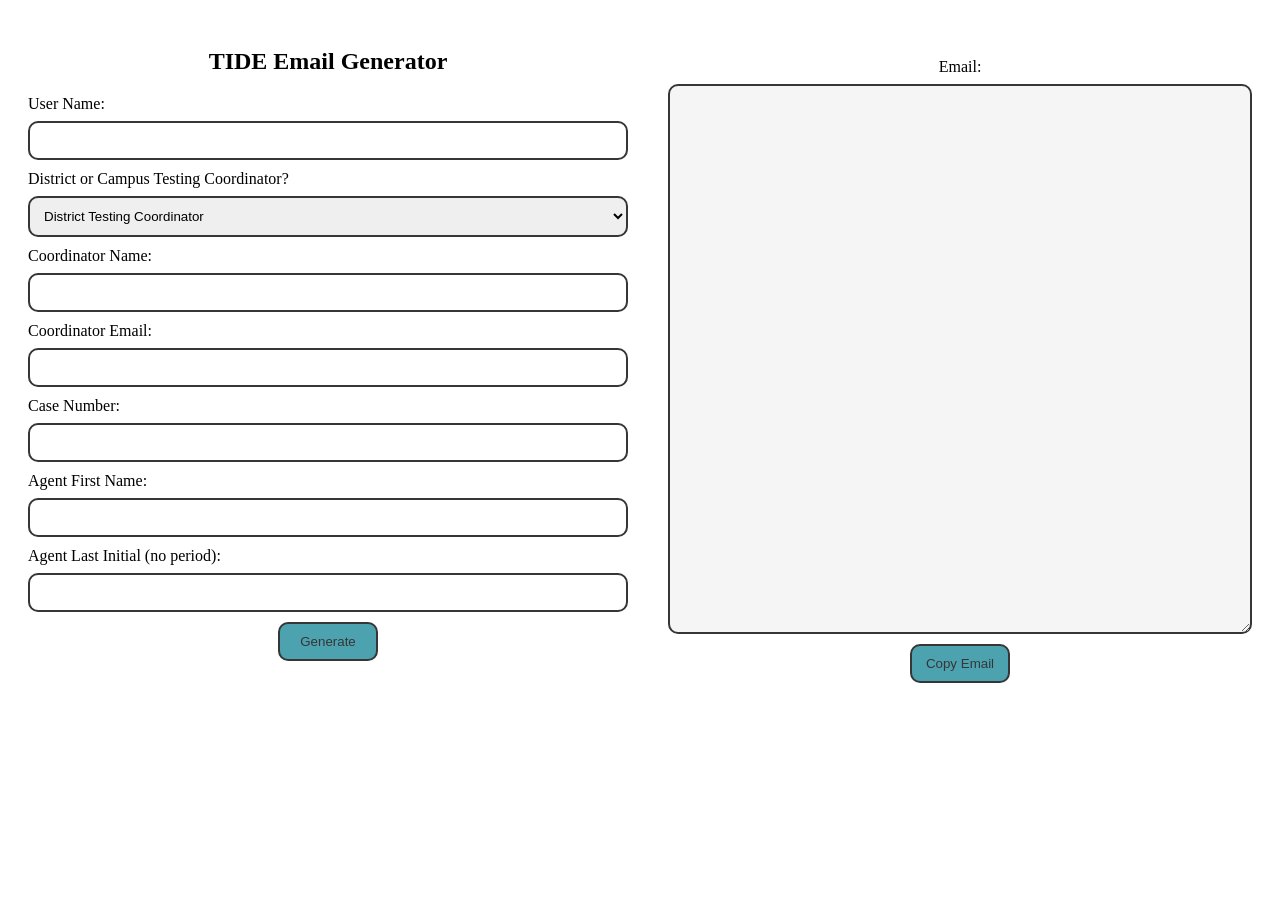
<file: index.html>
<!DOCTYPE html>
<html lang="en">

<head>
    <meta charset="UTF-8">
    <meta name="viewport" content="width=device-width, initial-scale=1.0">
    <title>Texas Email Tool</title>
    <script src="emailScripts.js"></script>
    <link rel="stylesheet" href="styles.css">
</head>

<body>
    <div class="row">
        <section>
            <h1>TIDE Email Generator</h1>
            <form onsubmit="return addEmailText()">
                <label for="userNameField">User Name:</label>
                <input type="text" id="userNameField" name="userNameField" />

                <label for="coordinatorRole">District or Campus Testing Coordinator?</label>
                <select id="coordinatorRole" name="coordinatorRole">
                    <option value="District Testing Coordinator">District Testing Coordinator</option>
                    <option value="Campus Testing Coordinator">Campus Testing Coordinator</option>
                </select>

                <label for="coordinatorName">Coordinator Name: </label>
                <input type="text" id="coordinatorName" />

                <label for="coordinatorEmail">Coordinator Email: </label>
                <input type="email" id="coordinatorEmail" />

                <label for="caseNumber">Case Number: </label>
                <input type="int" id="caseNumber" />

                <label for="agentFirstName">Agent First Name: </label>
                <input type="text" id="agentFirstName" />

                <label for="agentLastInitial">Agent Last Initial (no period): </label>
                <input type="text" id="agentLastInitial" /><br>

                <input type="submit" value="Generate">
            </form>
        </section>
        <aside>
            <!-- <button onclick="addEmailText()">Generate Email</button> -->


            <div class="email-container">
                <label for="emailTextField">Email: </label>
                <textarea id="emailTextField" readonly></textarea>
            </div>
            <button onclick="copyEmailText()">Copy Email</button>
        </aside>
    </div>


</body>

</html>
</file>
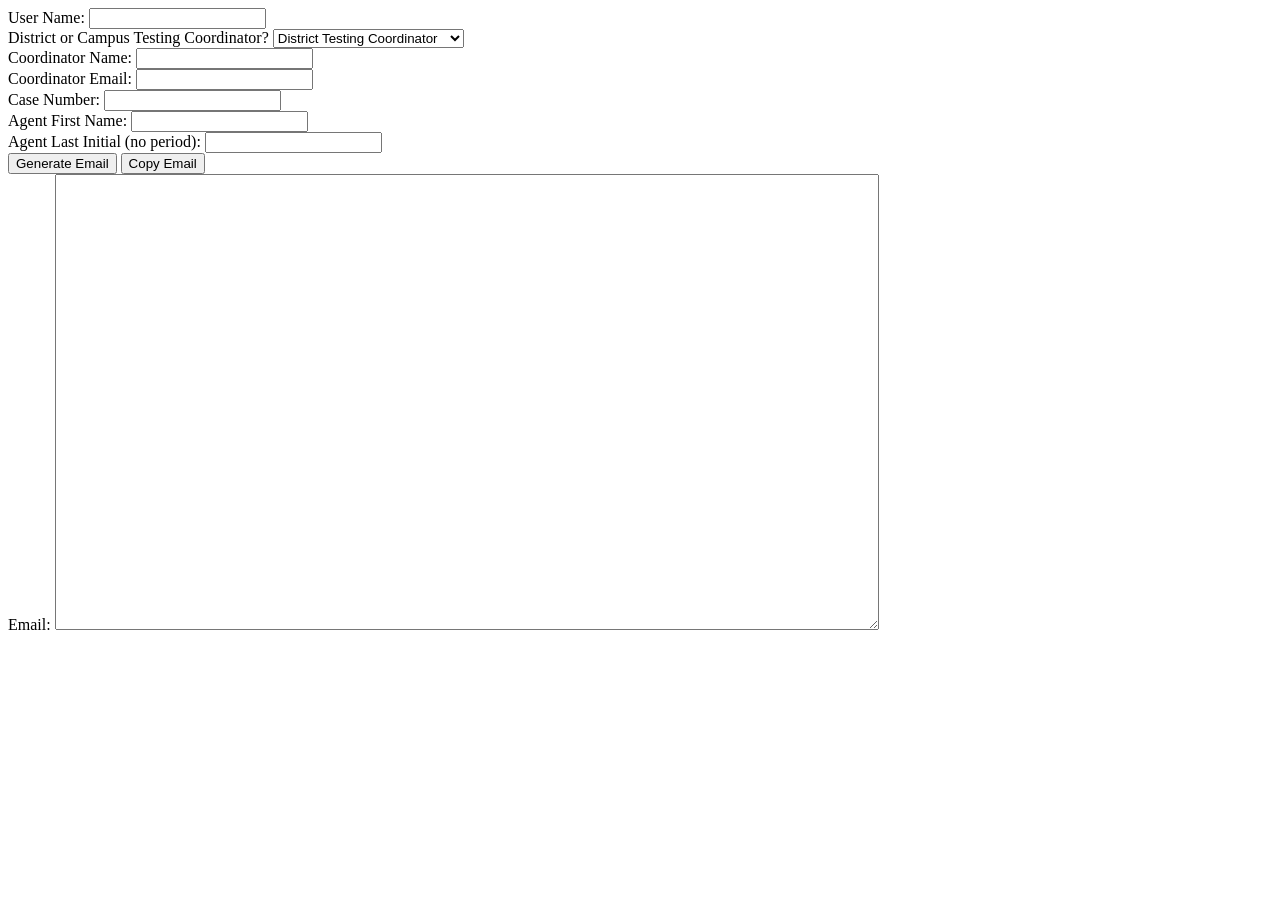
<file: main.html>
<!DOCTYPE html>
<html lang="en">

<head>
    <meta charset="UTF-8">
    <meta name="viewport" content="width=device-width, initial-scale=1.0">
    <title>Texas Email Tool</title>
    <script>
        function addEmailText() {

            var userName = document.getElementById("userNameField").value;
            var coordinatorRole = document.getElementById("coordinatorRole").value;
            var coordinatorName = document.getElementById("coordinatorName").value;
            var coordinatorEmail = document.getElementById("coordinatorEmail").value;
            var caseNumber = document.getElementById("caseNumber").value;
            var agentFirstName = document.getElementById("agentFirstName").value;
            var agentLastInitial = document.getElementById("agentLastInitial").value;
            var isVerified = fieldVerification(userName, coordinatorRole, coordinatorName, coordinatorEmail, caseNumber, agentFirstName, agentLastInitial);
            if (isVerified) {
                var emailText = "Hello " + userName + ",\n\n" +
                    "Thank you for contacting Texas Testing Support. We have been unable to locate a TIDE account associated with either the name or email address provided. Please contact your " + coordinatorRole + " " + coordinatorName + " at " + coordinatorEmail + ", for assistance with creating a TIDE account.\n\n" +
                    "Once your account has been created, you will receive an email containing two secure links. If this email does not appear in your inbox, you may need to check your junk mail or spam folders for a message from the DoNotReply@cambiumassessment.com email address. You may also want to work with your school/district technical contact to add this address to your safe senders list.\n\n" +
                    "Click the first link, follow the on-screen prompts and requirements to create a new password, and click Submit when finished.\n\n" +
                    "Please note, the secure link is only active for 15 minutes. If you miss the 15-minute window to reset your password, you can click on the second link in the email to request a new link.\n\n" +
                    "If you have any further questions you can reply directly to this email, or call us at the number listed below and reference case# " + caseNumber + " .\n\n" +
                    "Thank you,\n" +
                    agentFirstName + " " + agentLastInitial + ".\n" +
                    "Texas Testing Support\n" +
                    "Phone: 833-601-8821\n" +
                    "Email: TexasTestingSupport@cambiumassessment.com\n" +
                    "https://TexasAssessment.gov";
                var textField = document.getElementById("emailTextField");
                textField.value = emailText;
            }
            else {
                alert("Please make sure all fields have been filled out.");
            }

        }
        function fieldVerification(userName, coordinatorRole, coordinatorName, coordinatorEmail, caseNumber, agentFirstName, agentLastInitial) {
            if (
                userName === "" ||
                coordinatorRole === "" ||
                coordinatorName === "" ||
                coordinatorEmail === "" ||
                caseNumber === "" ||
                agentFirstName === "" ||
                agentLastInitial === ""
            ) {
                return false;
            }
            return true;
        }
        function copyEmailText() {
            var textField = document.getElementById("emailTextField");
            if (textField.value) {
                textField.select();
                document.execCommand("copy");
                alert("Email Text Copied!");
            }
            else {
                alert("No Email to copy.");
            }
        }
    </script>
</head>

<body>
    <div>
        <label for="userNameField">User Name: </label>
        <input type="text" id="userNameField" />
    </div>
    <div>
        <label for="coordinatorRole">District or Campus Testing Coordinator?</label>
        <select role="coordinatorRole" id="coordinatorRole">
            <option value="District Testing Coordinator">District Testing Coordinator</option>
            <option value="Campus Testing Coordinator">Campus Testing Coordinator</option>
        </select>
    </div>
    <div>
        <label for="coordinatorName">Coordinator Name: </label>
        <input type="text" id="coordinatorName" />
    </div>
    <div>
        <label for="coordinatorEmail">Coordinator Email: </label>
        <input type="text" id="coordinatorEmail" />
    </div>
    <div>
        <label for="caseNumber">Case Number: </label>
        <input type="int" id="caseNumber" />
    </div>
    <div>
        <label for="agentFirstName">Agent First Name: </label>
        <input type="text" id="agentFirstName" />
    </div>
    <div>
        <label for="agentLastInitial">Agent Last Initial (no period): </label>
        <input type="text" id="agentLastInitial" />
    </div>
    <div>
        <button onclick="addEmailText()">Generate Email</button>
        <button onclick="copyEmailText()">Copy Email</button>
    </div>
    <div>
        <label for="emailTextField">Email: </label>
        <textarea id="emailTextField" readonly rows="30" cols="100"></textarea>
    </div>
</body>

</html>
</file>
<file: styles.css>
form {
    width: 600px;
    margin: 0 auto;
    box-sizing: border-box;
}

label {
    display: block;
    margin-top: 10px;
}

.row {
    display: flex;
    flex-wrap: wrap;
}

aside {
    flex: 1;
    /* background-color: #e1e1e1; */
    padding: 20px;
}

section {
    flex: 1;
    /* background-color: #aba8a9; */
    padding: 20px;
}

section h1 {
    text-align: center;
}

.email-container {
    display: flex;
    flex-direction: column;
    align-items: center;
    text-align: center;
    margin-top: 20px;
}

.email-container label {
    display: block;
    margin-top: 10px;
}

.email-container textarea {
    width: 100%;
    max-width: 600px;
    padding: 10px;
    margin-top: 8px;
    border: 2px solid #363636;
    border-radius: 10px;
}

.email-container textarea[readonly] {
    background-color: #f5f5f5;
    color: #363636;
}

select, 
input[type="text"],
input[type="email"],
input[type="int"]
{
    width: 100%;
    padding: 10px;
    margin-top: 8px;
    border: 2px solid #363636;
    border-radius: 10px;
    box-sizing: border-box;
}

textarea {
    width: 100%;
    height: 550px;
    padding: 10px;
    margin-top: 8px;
    border: 2px solid #363636;
    border-radius: 10px;
    box-sizing: border-box;
}

input[type="submit"],
button {
    display: block;
    margin: 0 auto;
    width: 100%;
    max-width: 100px;
    padding: 10px;
    margin-top: 10px;
    background-color: #4ca2af;
    color: #363636;
    border: 2px solid #363636;
    border-radius: 10px;
}

input[type="submit"]:hover {
    background-color: #5acadb;
}

@media screen and (max-width: 700px) {
    .row {
        flex-direction: column;
    }
}
</file>
